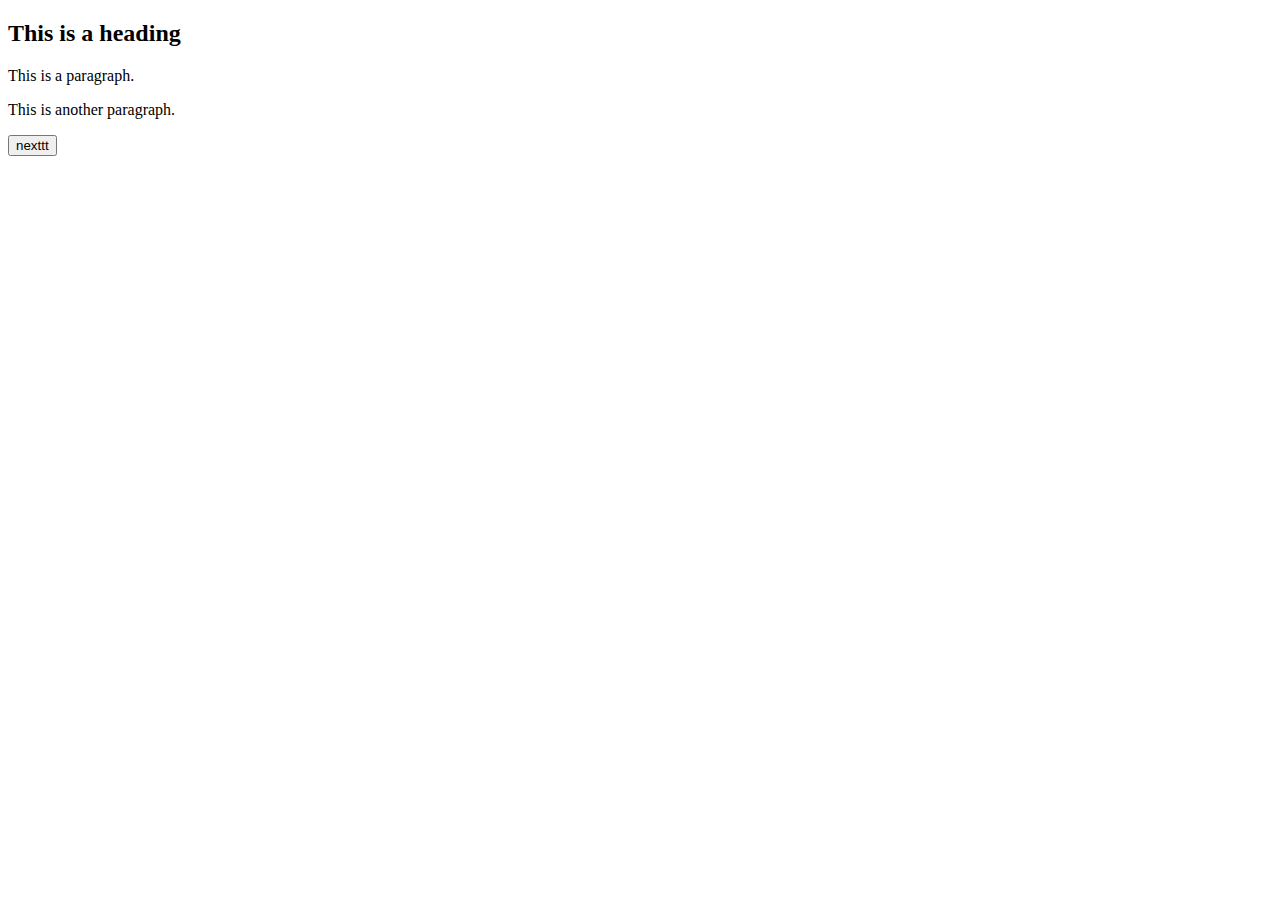
<file: sample1.html>
<!DOCTYPE html>
<html>
<head>
<script src="https://ajax.googleapis.com/ajax/libs/jquery/1.11.3/jquery.min.js"></script>
<script>
$(document).ready(function(){
    $(".next").click(function(){
        $(".test").hide();
    });
});
</script>
</head>
<body>

<h2 class="test">This is a heading</h2>

<p class="test">This is a paragraph.</p>
<p>This is another paragraph.</p>
<input type="submit" value="nexttt" class="next">


</body>
</html>
</file>
